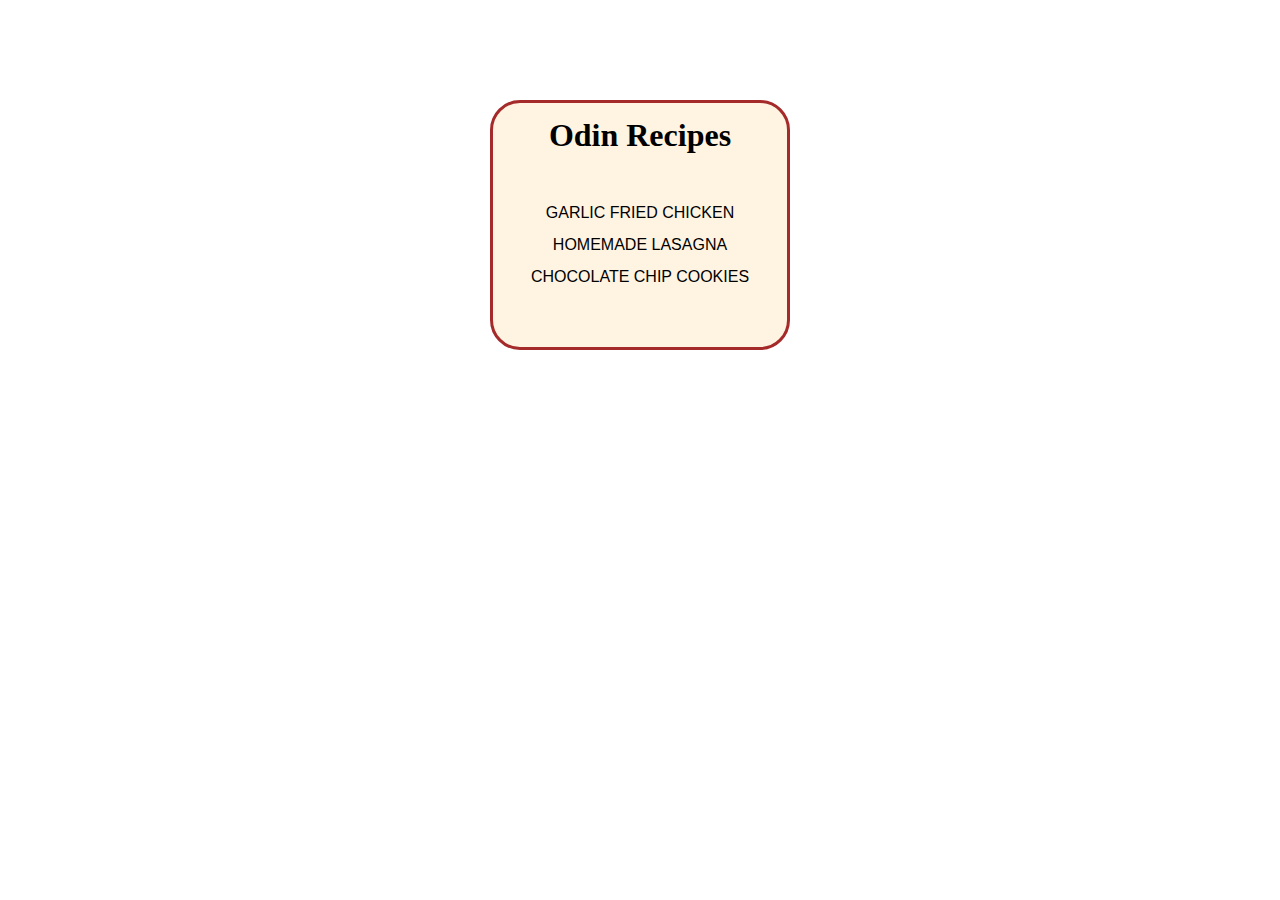
<file: index.html>
<!DOCTYPE html>
<html lang="en">
  <head>
    <meta charset="UTF-8" />
    <meta name="viewport" content="width=device-width, initial-scale=1.0" />
    <link rel="stylesheet" href="./styles/index.css" />
    <title>Odin Recipes</title>
  </head>
  <body>
    <div class="container">
      <h1>Odin Recipes</h1>

      <div class="recipe-links">
        <ul>
          <li>
            <a
              href="./recipes/garlic-fried-chicken.html"
              target="_self"
              rel=" noopener noreferrer"
              >Garlic Fried Chicken</a
            >
          </li>

          <li>
            <a
              href="./recipes/lasagna.html"
              target="_self"
              rel="noopener noreferrer"
              >Homemade Lasagna</a
            >
          </li>

          <li>
            <a
              href="./recipes/cookies.html"
              target="_self"
              rel="noopener noreferrer"
              >Chocolate Chip Cookies</a
            >
          </li>
        </ul>
      </div>
    </div>
  </body>
</html>
</file>
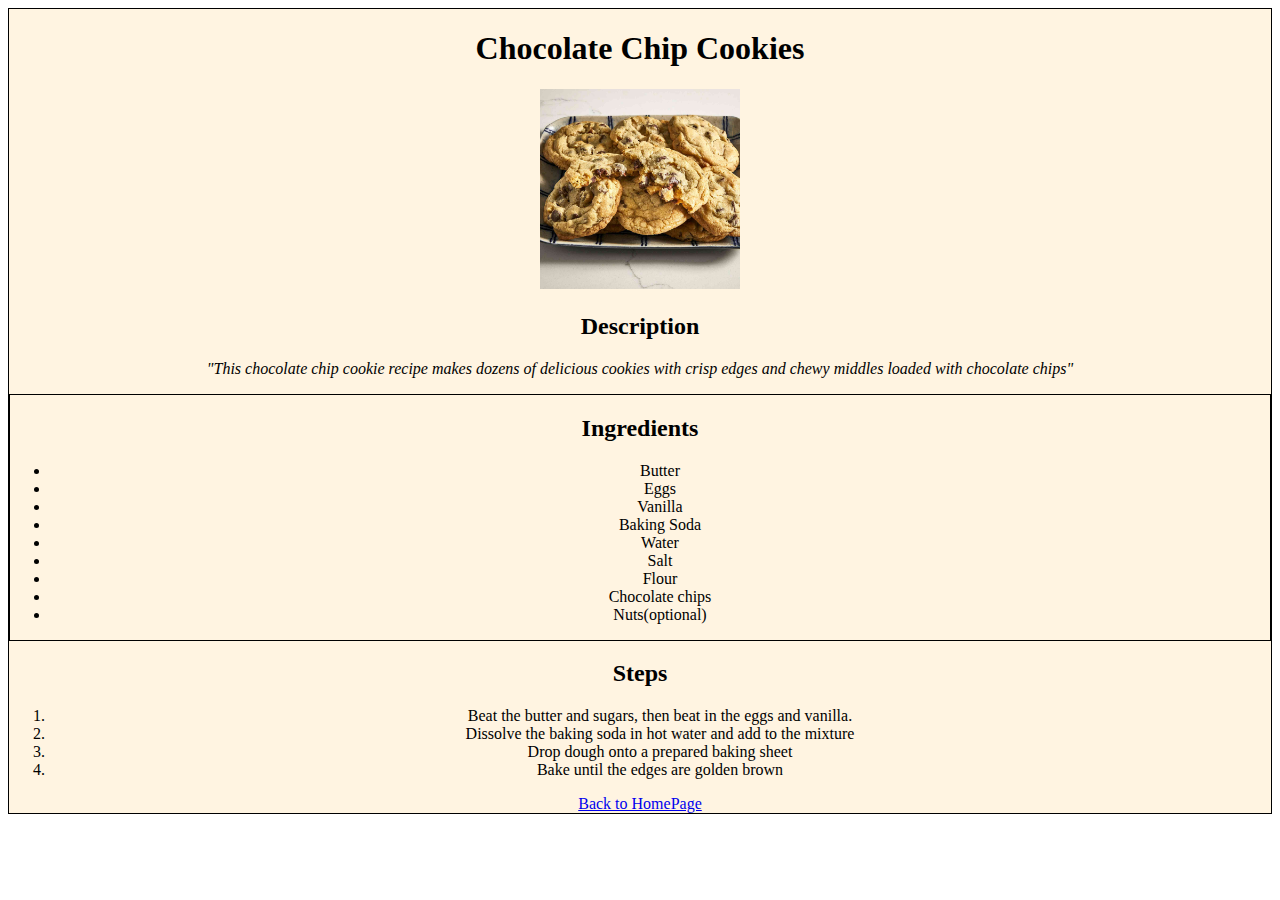
<file: recipes/cookies.html>
<!DOCTYPE html>
<html lang="en">
  <head>
    <meta charset="UTF-8" />
    <meta name="viewport" content="width=device-width, initial-scale=1.0" />
    <link rel="stylesheet" href="../styles/cookies.css" />
    <title>Chocolate Chip Cookies</title>
  </head>
  <body>
    <div class="container">
      <h1>Chocolate Chip Cookies</h1>
      <img src="../images/cookies.jpg" alt="Cookies" />

      <h2>Description</h2>
      <p>
        <em
          >"This chocolate chip cookie recipe makes dozens of delicious cookies
          with crisp edges and chewy middles loaded with chocolate chips"</em
        >
      </p>

      <div class="ingredients">
        <h2>Ingredients</h2>
        <ul>
          <li>Butter</li>
          <li>Eggs</li>
          <li>Vanilla</li>
          <li>Baking Soda</li>
          <li>Water</li>
          <li>Salt</li>
          <li>Flour</li>
          <li>Chocolate chips</li>
          <li>Nuts(optional)</li>
        </ul>
      </div>
      <h2>Steps</h2>
      <ol>
        <li>Beat the butter and sugars, then beat in the eggs and vanilla.</li>
        <li>Dissolve the baking soda in hot water and add to the mixture</li>
        <li>Drop dough onto a prepared baking sheet</li>
        <li>Bake until the edges are golden brown</li>
      </ol>

      <a href="../index.html" target="_self" rel="noopener noreferrer"
        >Back to HomePage</a
      >
    </div>
  </body>
</html>
</file>
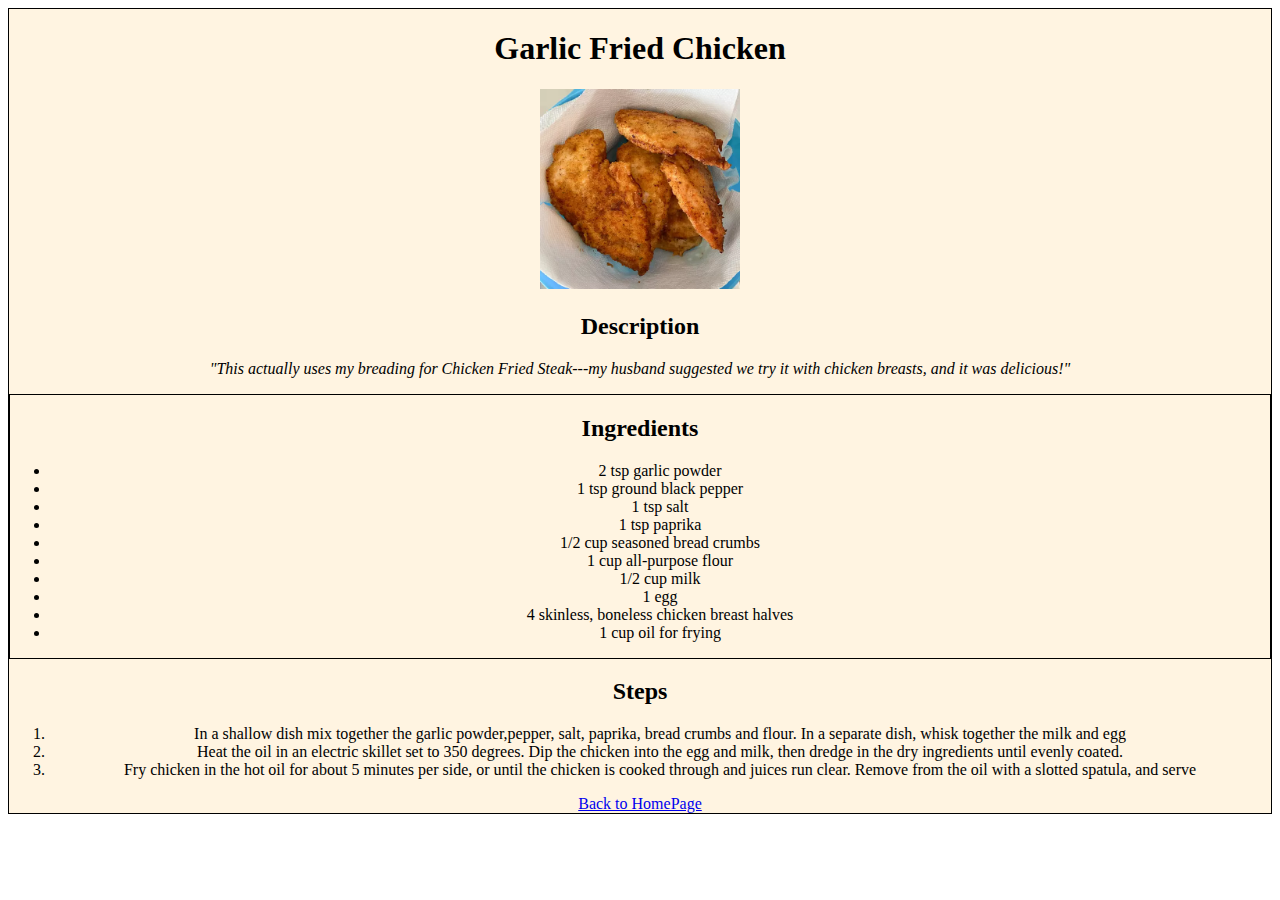
<file: recipes/garlic-fried-chicken.html>
<!DOCTYPE html>
<html lang="en">
  <head>
    <meta charset="UTF-8" />
    <meta name="viewport" content="width=device-width, initial-scale=1.0" />
    <link rel="stylesheet" href="../styles/chicken.css" />
    <title>Garlic Fried Chicken</title>
  </head>
  <body>
    <div class="container">
      <h1>Garlic Fried Chicken</h1>
      <img src="../images/garlic-chicken.webp" alt="garlic-chicken" />
      <h2>Description</h2>
      <p>
        <em
          >"This actually uses my breading for Chicken Fried Steak---my husband
          suggested we try it with chicken breasts, and it was delicious!"</em
        >
      </p>
      <div class="ingredients">
        <h2>Ingredients</h2>
        <ul>
          <li>2 tsp garlic powder</li>
          <li>1 tsp ground black pepper</li>
          <li>1 tsp salt</li>
          <li>1 tsp paprika</li>
          <li>1/2 cup seasoned bread crumbs</li>
          <li>1 cup all-purpose flour</li>
          <li>1/2 cup milk</li>
          <li>1 egg</li>
          <li>4 skinless, boneless chicken breast halves</li>
          <li>1 cup oil for frying</li>
        </ul>
      </div>
      <h2>Steps</h2>
      <ol>
        <li>
          In a shallow dish mix together the garlic powder,pepper, salt,
          paprika, bread crumbs and flour. In a separate dish, whisk together
          the milk and egg
        </li>
        <li>
          Heat the oil in an electric skillet set to 350 degrees. Dip the
          chicken into the egg and milk, then dredge in the dry ingredients
          until evenly coated.
        </li>
        <li>
          Fry chicken in the hot oil for about 5 minutes per side, or until the
          chicken is cooked through and juices run clear. Remove from the oil
          with a slotted spatula, and serve
        </li>
      </ol>

      <a href="../index.html" target="_self" rel="noopener noreferrer"
        >Back to HomePage</a
      >
    </div>
  </body>
</html>
</file>
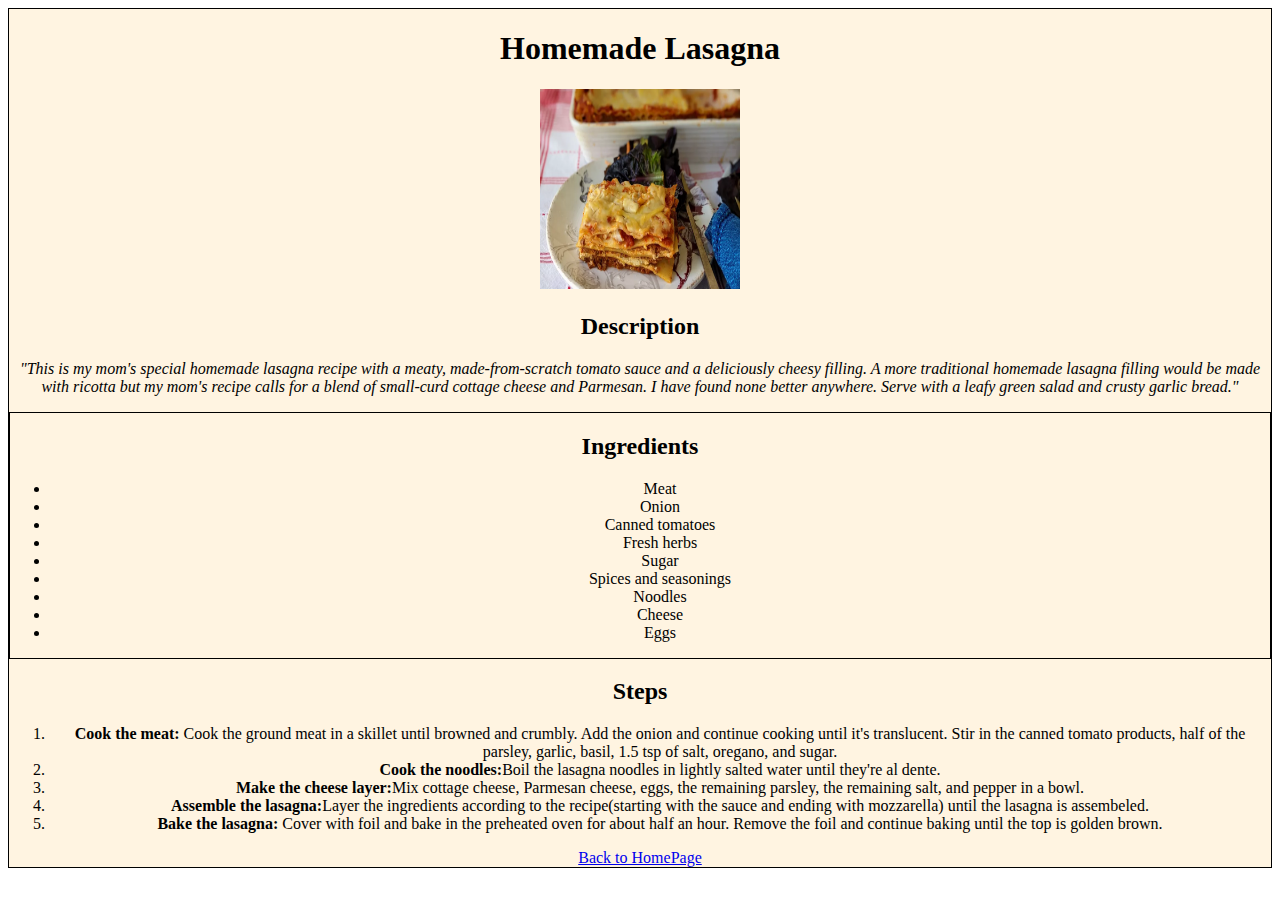
<file: recipes/lasagna.html>
<!DOCTYPE html>
<html lang="en">
  <head>
    <meta charset="UTF-8" />
    <meta name="viewport" content="width=device-width, initial-scale=1.0" />
    <link rel="stylesheet" href="../styles/lasagna.css" />
    <title>Homemade Lasagna</title>
  </head>
  <body>
    <div class="container">
      <h1>Homemade Lasagna</h1>
      <img src="../images/lasagna.webp" alt="lasagna" />

      <h2>Description</h2>
      <p>
        <em
          >"This is my mom's special homemade lasagna recipe with a meaty,
          made-from-scratch tomato sauce and a deliciously cheesy filling. A
          more traditional homemade lasagna filling would be made with ricotta
          but my mom's recipe calls for a blend of small-curd cottage cheese and
          Parmesan. I have found none better anywhere. Serve with a leafy green
          salad and crusty garlic bread."</em
        >
      </p>
      <div class="ingredients">
        <h2>Ingredients</h2>
        <ul>
          <li>Meat</li>
          <li>Onion</li>
          <li>Canned tomatoes</li>
          <li>Fresh herbs</li>
          <li>Sugar</li>
          <li>Spices and seasonings</li>
          <li>Noodles</li>
          <li>Cheese</li>
          <li>Eggs</li>
        </ul>
      </div>

      <h2>Steps</h2>
      <ol>
        <li>
          <strong>Cook the meat:</strong> Cook the ground meat in a skillet
          until browned and crumbly. Add the onion and continue cooking until
          it's translucent. Stir in the canned tomato products, half of the
          parsley, garlic, basil, 1.5 tsp of salt, oregano, and sugar.
        </li>
        <li>
          <strong>Cook the noodles:</strong>Boil the lasagna noodles in lightly
          salted water until they're al dente.
        </li>
        <li>
          <strong>Make the cheese layer:</strong>Mix cottage cheese, Parmesan
          cheese, eggs, the remaining parsley, the remaining salt, and pepper in
          a bowl.
        </li>
        <li>
          <strong>Assemble the lasagna:</strong>Layer the ingredients according
          to the recipe(starting with the sauce and ending with mozzarella)
          until the lasagna is assembeled.
        </li>
        <li>
          <strong>Bake the lasagna:</strong> Cover with foil and bake in the
          preheated oven for about half an hour. Remove the foil and continue
          baking until the top is golden brown.
        </li>
      </ol>

      <a href="../index.html" target="_self" rel="noopener noreferrer"
        >Back to HomePage</a
      >
    </div>
  </body>
</html>
</file>
<file: styles/index.css>
*,
*::before,
*::after {
  box-sizing: border-box;
}

* {
  margin: 0;
  padding: 0;
  line-height: 2;
  text-align: center;
}

.container {
  height: 250px;
  width: 300px;
  margin: 100px auto;
  border: 3px solid brown;
  border-radius: 30px;
  text-align: center;
  background-color: #fff4e1;
}

.recipe-links {
  padding-top: 30px;
  text-transform: uppercase;
  font-family: Verdana, Geneva, Tahoma, sans-serif;
}
a {
  text-decoration: none;
  color: #000000;
}

a:hover {
  text-decoration: underline;
  color: #ff0000;
}

li {
  list-style: none;
}
</file>
<file: styles/cookies.css>
* {
  text-align: center;
  font-family: "Times New Roman", Times, sans-serif;
}
.container {
  background-color: #fff4e1;
  border: 1px solid black;
}

.container .ingredients {
  border: inherit;
}
img {
  height: 200px;
  width: 200px;
}
</file>
<file: styles/chicken.css>
* {
  text-align: center;
  font-family: "Times New Roman", Times, sans-serif;
}
.container {
  background-color: #fff4e1;
  border: 1px solid black;
}

.container .ingredients {
  border: inherit;
}

img {
  height: 200px;
  width: 200px;
}
</file>
<file: styles/lasagna.css>
* {
  text-align: center;
  font-family: "Times New Roman", Times, sans-serif;
}
.container {
  background-color: #fff4e1;
  border: 1px solid black;
}

.container .ingredients {
  border: inherit;
}
img {
  height: 200px;
  width: 200px;
}
</file>
